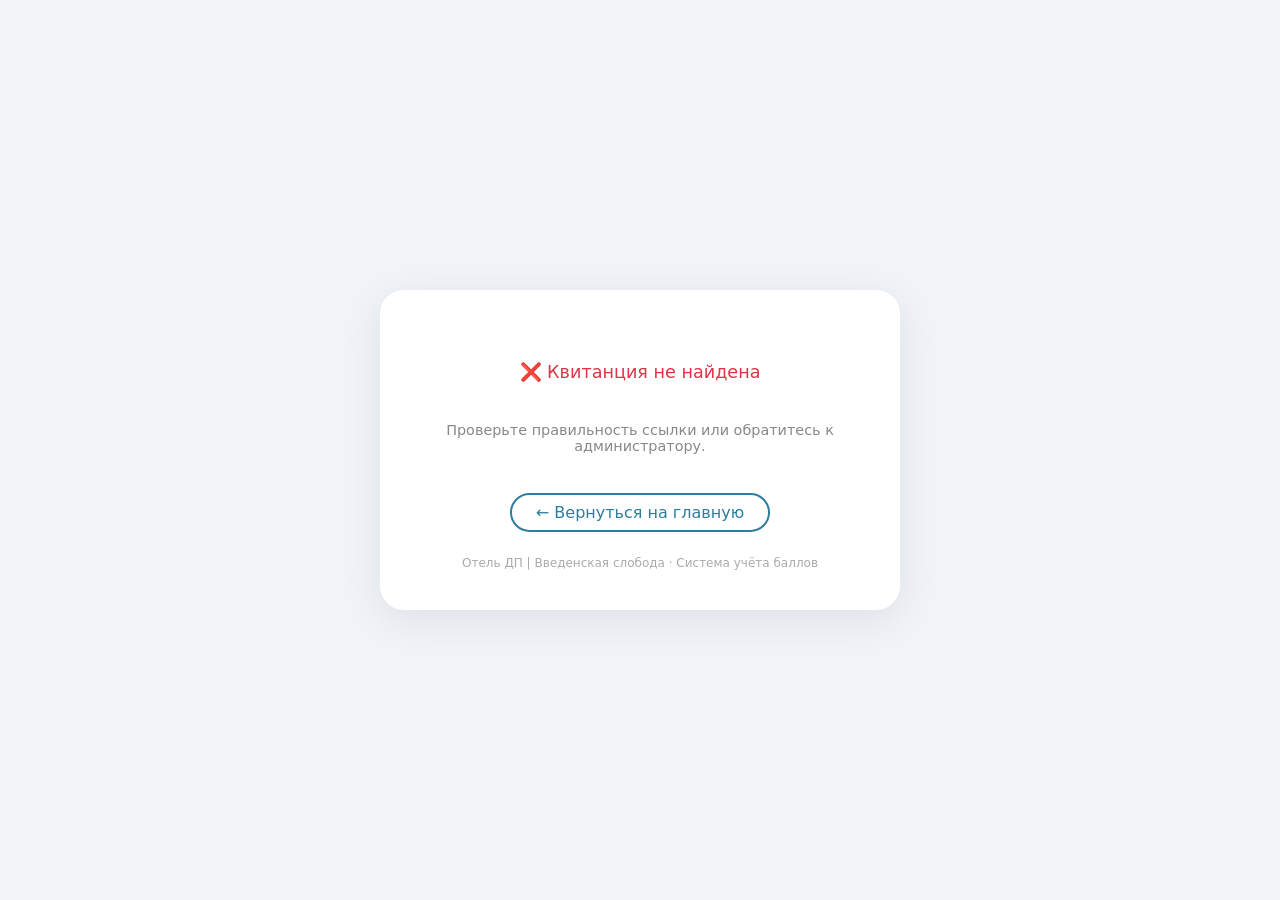
<file: receipt.html>
<!DOCTYPE html>
<html lang="ru">
<head>
    <meta charset="UTF-8">
    <meta name="viewport" content="width=device-width, initial-scale=1.0">
    <title>Квитанция об оплате | Отель ДП</title>
    <link rel="icon" type="image/png" href="icon.png">
    <script src="config.js"></script>
    <style>
        * { margin:0; padding:0; box-sizing:border-box; }
        html { scroll-behavior:smooth; }
        body { background:#f0f4f8; min-height:100vh; font-family:'Segoe UI',system-ui,-apple-system,sans-serif; color:#1a1a2e; display:flex; justify-content:center; align-items:center; padding:2rem 1rem; }
        .receipt-container { background:#fff; border-radius:24px; padding:2.5rem; max-width:520px; width:100%; box-shadow:0 10px 40px rgba(0,0,0,0.08); text-align:center; transition:all 0.4s cubic-bezier(0.34,1.56,0.64,1); animation:fadeSlideUp 0.6s ease; }
        .receipt-container:hover { transform:translateY(-4px); box-shadow:0 16px 48px rgba(0,0,0,0.12); }
        @keyframes fadeSlideUp { from{opacity:0;transform:translateY(30px) scale(.96);}to{opacity:1;transform:translateY(0) scale(1);} }
        .receipt-logo { width:64px; height:64px; margin:0 auto 0.3rem; }
        .receipt-logo img { width:100%; height:100%; object-fit:contain; }
        .receipt-title { font-size:1.8rem; font-weight:700; color:#1a1a2e; margin-bottom:0.2rem; }
        .receipt-title span { color:#2c7da0; }
        .receipt-subtitle { color:#888; font-size:0.9rem; margin-bottom:1.5rem; }
        .receipt-divider { border:none; height:2px; background:linear-gradient(to right,transparent,#2c7da0,transparent); margin:1.2rem 0; }
        .receipt-detail { display:flex; justify-content:space-between; padding:0.7rem 0; border-bottom:1px solid #f0f4f8; transition:all .3s ease; }
        .receipt-detail:last-child { border-bottom:none; }
        .receipt-detail:hover { background:#f8fafc; padding-left:0.5rem; padding-right:0.5rem; border-radius:8px; }
        .receipt-detail .label { color:#888; font-weight:400; }
        .receipt-detail .value { font-weight:600; color:#1a1a2e; }
        .receipt-detail .value.amount { color:#dc3545; font-size:1.2rem; }
        .receipt-status { background:#d4edda; color:#155724; padding:0.8rem; border-radius:12px; margin-top:1.2rem; font-weight:600; font-size:1rem; transition:all .3s ease; }
        .receipt-status:hover { transform:scale(1.02); }
        .receipt-back { display:inline-block; margin-top:1.2rem; color:#2c7da0; text-decoration:none; font-weight:500; padding:0.5rem 1.5rem; border-radius:20px; border:2px solid #2c7da0; transition:all .3s ease; }
        .receipt-back:hover { background:#2c7da0; color:#fff; transform:translateY(-2px); box-shadow:0 4px 15px rgba(44,125,160,0.3); }
        .receipt-error { color:#dc3545; padding:2rem; font-size:1.1rem; animation:shake 0.4s ease; }
        @keyframes shake { 0%,100%{transform:translateX(0);}25%{transform:translateX(-8px);}75%{transform:translateX(8px);} }
        .loading-receipt { padding:2rem; color:#2c7da0; font-weight:500; animation:pulse 1.5s ease-in-out infinite; }
        @keyframes pulse { 0%,100%{opacity:1;}50%{opacity:.4;} }
        .receipt-footer { margin-top:1.5rem; font-size:0.75rem; color:#aaa; }
        @media print { .receipt-back{display:none!important;} .receipt-container{box-shadow:none!important;padding:1rem!important;} body{background:#fff!important;padding:0!important;} }
        @media (max-width:480px) { .receipt-container{padding:1.5rem;} .receipt-title{font-size:1.4rem;} }
        @media (prefers-reduced-motion:reduce) { *{animation-duration:.01ms!important;transition-duration:.01ms!important;} html{scroll-behavior:auto!important;} }
    </style>
</head>
<body>
    <div class="receipt-container" id="receiptContainer">
        <div id="loadingState" class="loading-receipt">Загрузка квитанции...</div>
        <div id="receiptContent" style="display:none;">
            <div class="receipt-logo"><img src="icon.png" alt="Отель ДП"></div>
            <div class="receipt-title">Отель <span>ДП</span></div>
            <div class="receipt-subtitle">Введенская слобода</div>
            <hr class="receipt-divider">
            <div id="receiptData">
                <div class="receipt-detail"><span class="label">Номер операции</span><span class="value" id="opNumber">—</span></div>
                <div class="receipt-detail"><span class="label">ФИО</span><span class="value" id="opName">—</span></div>
                <div class="receipt-detail"><span class="label">Тип взноса</span><span class="value" id="opType">—</span></div>
                <div class="receipt-detail"><span class="label">Сумма</span><span class="value amount" id="opAmount">—</span></div>
                <div class="receipt-detail"><span class="label">Дата оплаты</span><span class="value" id="opDate">—</span></div>
                <div class="receipt-detail" id="trainingRow" style="display:none;"><span class="label">Тренировка</span><span class="value" id="opTraining">—</span></div>
            </div>
            <hr class="receipt-divider">
            <div class="receipt-status">✅ Оплата подтверждена</div>
            <br>
            <a href="index.html" class="receipt-back">← Вернуться на главную</a>
        </div>
        <div id="receiptError" style="display:none;">
            <div class="receipt-error">❌ Квитанция не найдена</div>
            <p style="color:#888;margin-top:.5rem;font-size:.9rem;">Проверьте правильность ссылки или обратитесь к администратору.</p>
            <br><a href="index.html" class="receipt-back">← Вернуться на главную</a>
        </div>
        <div class="receipt-footer">Отель ДП | Введенская слобода · Система учёта баллов</div>
    </div>

    <script>
        // ===================================================================
        // ВСПОМОГАТЕЛЬНЫЕ ФУНКЦИИ
        // ===================================================================
        function escapeHtml(s) {
            if (!s) return '';
            return s.replace(/[&<>]/g, m => ({ '&':'&amp;','<':'&lt;','>':'&gt;' }[m]));
        }

        function jsonpRequest(params, callback) {
            const script = document.createElement('script');
            const callbackName = 'jsonp_callback_' + Date.now() + '_' + Math.random().toString(36).substr(2,5);
            window[callbackName] = function(data) {
                delete window[callbackName];
                document.body.removeChild(script);
                callback(data);
            };
            const url = new URL(GOOGLE_SHEETS_URL);
            Object.keys(params).forEach(key => url.searchParams.append(key, params[key]));
            url.searchParams.append('callback', callbackName);
            script.src = url.toString();
            script.onerror = function() {
                delete window[callbackName];
                document.body.removeChild(script);
                callback({ status:'error', message:'Ошибка подключения к серверу' });
            };
            document.body.appendChild(script);
        }

        // ===================================================================
        // ПОЛУЧЕНИЕ КВИТАНЦИИ
        // ===================================================================
        async function getReceiptFromSheet(operationNumber) {
            return new Promise((resolve) => {
                jsonpRequest({ action:'getReceipt', operation:operationNumber }, function(data) {
                    if (data.status === 'success' && data.receipt) {
                        resolve(data.receipt);
                    } else {
                        // Пытаемся найти в localStorage (если сохранена локально)
                        const local = localStorage.getItem('receipt_' + operationNumber);
                        if (local) {
                            try { resolve(JSON.parse(local)); } catch(e) { resolve(null); }
                        } else {
                            resolve(null);
                        }
                    }
                });
            });
        }

        async function displayReceipt() {
            const urlParams = new URLSearchParams(window.location.search);
            const opNumber = urlParams.get('op');
            const loadingState = document.getElementById('loadingState');
            const receiptContent = document.getElementById('receiptContent');
            const receiptError = document.getElementById('receiptError');

            if (!opNumber) {
                loadingState.style.display = 'none';
                receiptError.style.display = 'block';
                return;
            }

            const receiptData = await getReceiptFromSheet(opNumber);
            if (!receiptData) {
                loadingState.style.display = 'none';
                receiptError.style.display = 'block';
                return;
            }

            // Заполняем данные с экранированием
            document.getElementById('opNumber').textContent = escapeHtml(receiptData.operationNumber || opNumber);
            document.getElementById('opName').textContent = escapeHtml(receiptData.name || '—');
            document.getElementById('opType').textContent = escapeHtml(receiptData.type || 'Взнос');
            document.getElementById('opAmount').textContent = (receiptData.amount || 0) + ' đᵽ';
            document.getElementById('opDate').textContent = escapeHtml(receiptData.date || new Date().toLocaleString('ru-RU'));

            if (receiptData.trainingId) {
                document.getElementById('opTraining').textContent = '#' + escapeHtml(receiptData.trainingId);
                document.getElementById('trainingRow').style.display = 'flex';
            }

            loadingState.style.display = 'none';
            receiptContent.style.display = 'block';
        }

        displayReceipt();
    </script>
</body>
</html>
</file>
